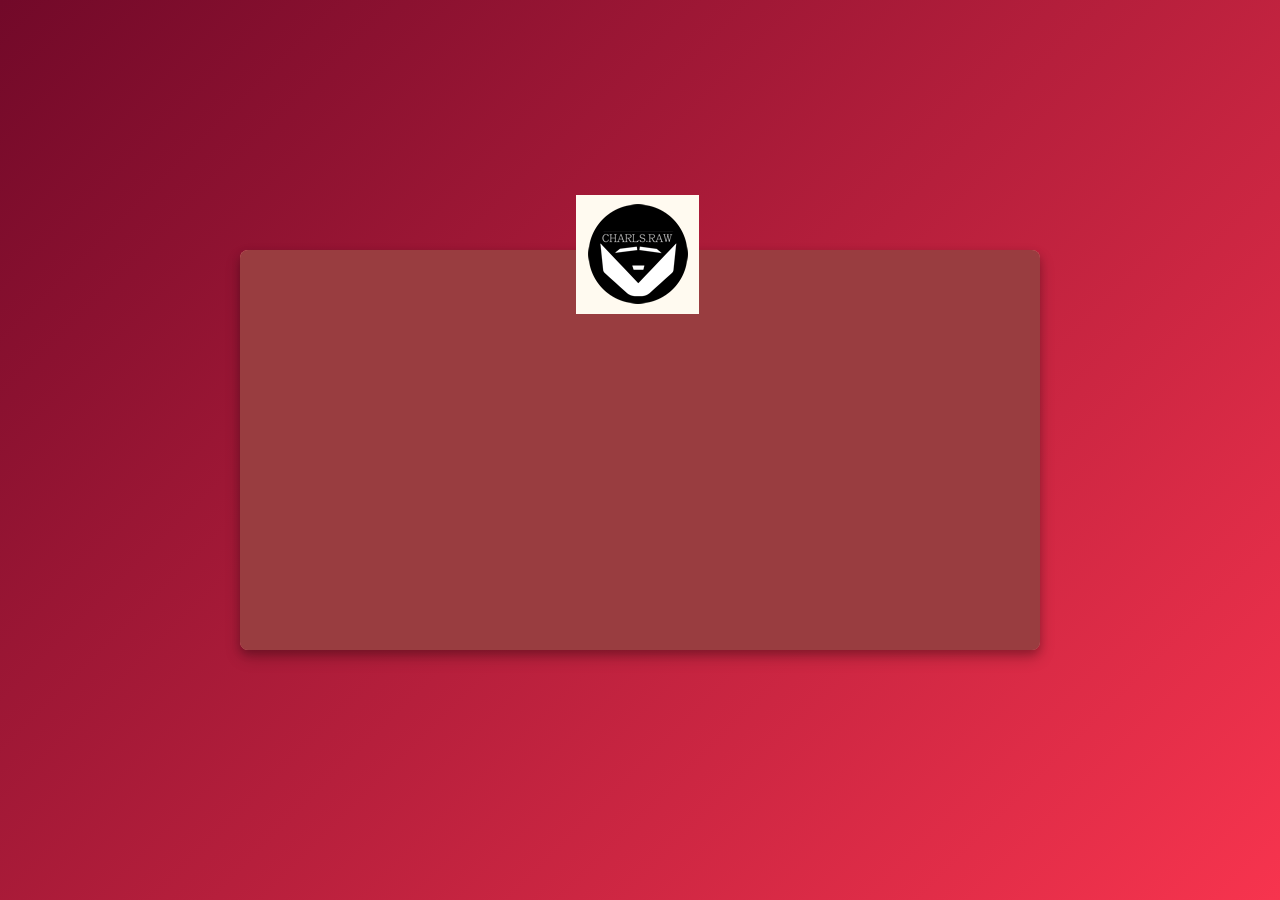
<file: carta.html>
<!DOCTYPE html>
<html lang="es">
<head>
    <meta charset="UTF-8">
    <meta name="viewport" content="width=device-width, initial-scale=1.0">
    <title>Redirección Automática</title>
    <link rel="stylesheet" href="css/carta.css">
</head>
<body>
    <div id="invitation-container" class="invitation">
        <div class="card">
            <div class="card-cover">
                <img src="img/Logo.png" alt="Imagen de la carta">
            </div>
            <div class="card-content">
                <h1>¡¡FELICES ENAMORADOS!!</h1>
            </div>
        </div>
    </div>

    <script>
        setTimeout(() => {
            window.location.href = "promociones.html";
        }, 9000);
    </script>

    <script src="https://code.jquery.com/jquery-3.6.0.min.js"></script>
    <script src="js/carta.js"></script>
</body>
</html>
</file>
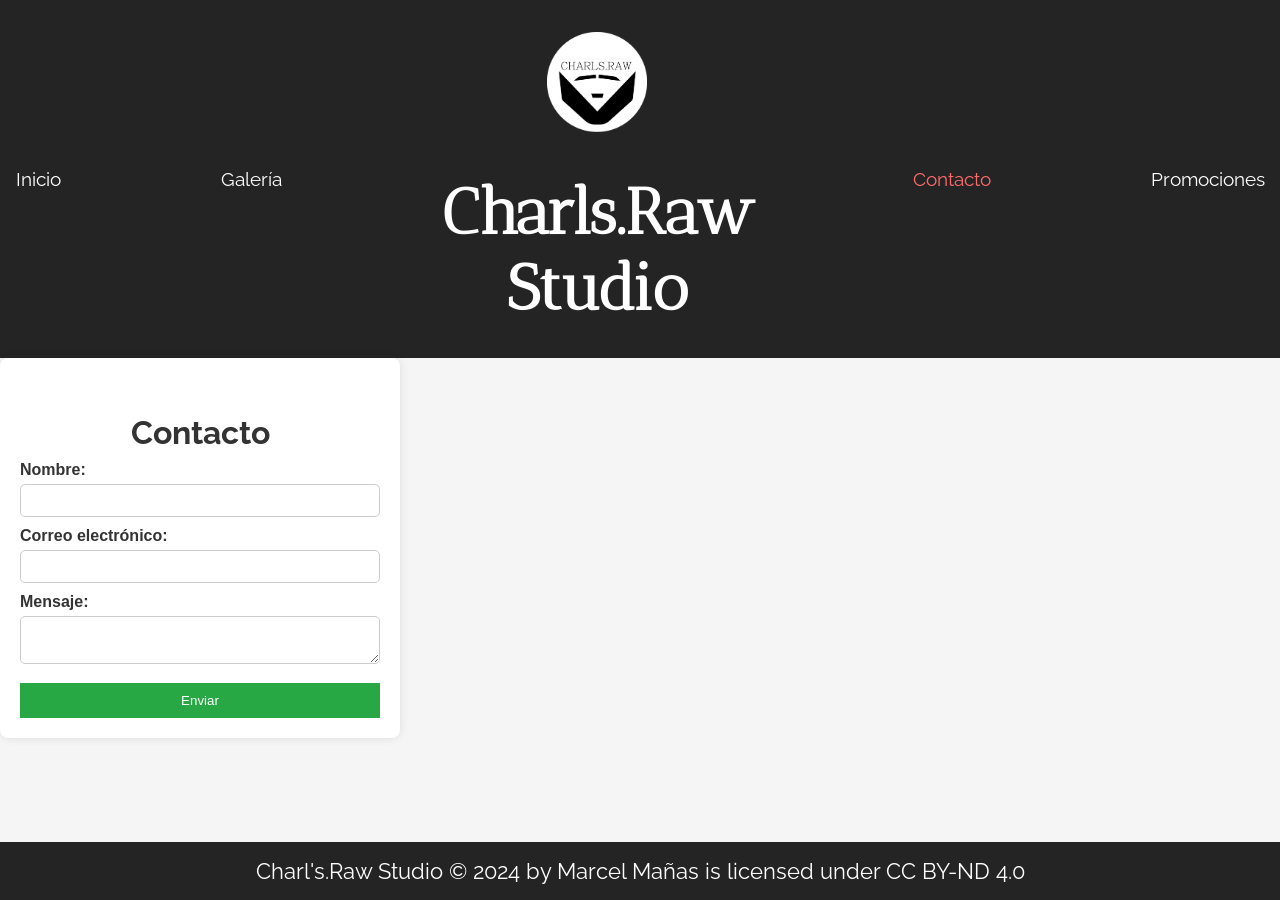
<file: contacto.html>
<!DOCTYPE html>
<html lang="es">
<head>
    <meta charset="UTF-8">
    <meta name="viewport" content="width=device-width, initial-scale=1.0">
    <title>Formulario de Contacto</title>
    <link rel="stylesheet" href="css/formulario.css">
    <link rel="stylesheet" href="css/styles.css">
    <link href="https://fonts.googleapis.com/css2?family=Antic+Didone&display=swap" rel="stylesheet">
    <link href="https://fonts.googleapis.com/css2?family=Antic+Didone&family=Raleway:ital,wght@0,100..900;1,100..900&display=swap" rel="stylesheet">
</head>
<body>

  <!-- Contenido principal de la página -->
  <header>
    <nav>
      <ul class="menu">
        <li><a href="index.html">Inicio</a></li>
        <li><a href="galeria.html">Galería</a></li>
        <li class="logo"><img src="img/CHARLS RAW BLANCO PNG.png" alt="Logo"><h1>Charls.Raw Studio</h1></li>
        <li><a href="contacto.html">Contacto</a></li>
        <li><a href="carta.html">Promociones</a></li>
    </ul>
    </nav>
  </header>

    <div class="container">
        <br><br><h2>Contacto</h2>
        <form id="contactoForm">
            <label for="nombre">Nombre:</label>
            <input type="text" id="nombre" name="nombre">
            <span class="error" id="errorNombre"></span>

            <label for="email">Correo electrónico:</label>
            <input type="email" id="email" name="email">
            <span class="error" id="errorEmail"></span>

            <label for="mensaje">Mensaje:</label>
            <textarea id="mensaje" name="mensaje"></textarea>
            <span class="error" id="errorMensaje"></span>

            <button type="submit">Enviar</button>
        </form>
        <p class="success" id="mensajeExito"></p>
    </div>

    <footer>
        <p>Charl's.Raw Studio © 2024 by Marcel Mañas is licensed under CC BY-ND 4.0 </p>
    </footer>

    <script src="js/formulario.js"></script> <!-- Conexión con JavaScript -->
    <script src="js/menu-active.js"></script>
</body>
</html>
</file>
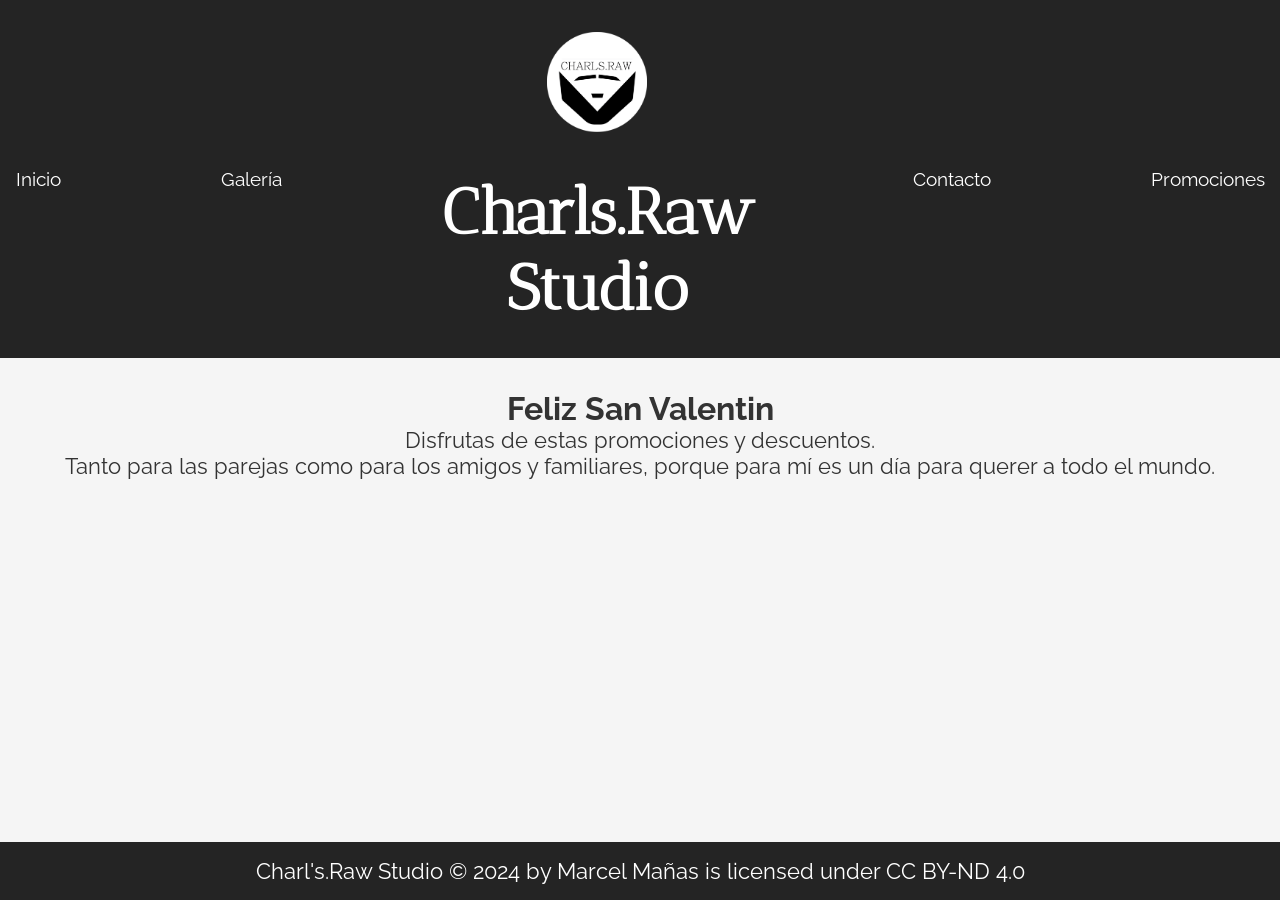
<file: promociones.html>
<!DOCTYPE html>
<html lang="es">
<head>
  <meta charset="UTF-8">
  <meta name="viewport" content="width=device-width, initial-scale=1.0">
  <title>Portfolio de Fotografía</title>
  <link rel="stylesheet" href="css/styles.css">
  <link href="https://fonts.googleapis.com/css2?family=Antic+Didone&display=swap" rel="stylesheet">
  <link href="https://fonts.googleapis.com/css2?family=Antic+Didone&family=Raleway:ital,wght@0,100..900;1,100..900&display=swap" rel="stylesheet">
</head>
<body>

  <!-- Contenido principal de la página -->
  <header>
    <nav>
      <ul class="menu">
        <li><a href="index.html">Inicio</a></li>
        <li><a href="galeria.html">Galería</a></li>
        <li class="logo"><img src="img/CHARLS RAW BLANCO PNG.png" alt="Logo"><h1>Charls.Raw Studio</h1></li>
        <li><a href="contacto.html">Contacto</a></li>
        <li><a href="carta.html">Promociones</a></li>
    </ul>
    </nav>
  </header>

  <section id="home">
    <h2>Feliz San Valentin</h2>
    <p>Disfrutas de estas promociones y descuentos.</p>
    <p>Tanto para las parejas como para los amigos y familiares, porque para mí es un día para querer a todo el mundo.</p>
  </section>


  <footer>
    <p>Charl's.Raw Studio © 2024 by Marcel Mañas is licensed under CC BY-ND 4.0 </p>
  </footer>

  <script src="js/lightbox.js"></script>
  <script src="js/up.js"></script>
  <script src="js/menu-active.js"></script>
</body>
</html>
</file>
<file: css/carta.css>
/* carta.css */

body {
    display: flex;
    flex-direction: column; /* Coloca los elementos uno debajo del otro */
    min-height: 100vh;      /* Asegura que ocupe toda la altura de la ventana */
    margin: 0;
    font-family: Arial, sans-serif;
    background-color: #f4f4f4; /* Fondo para mayor contraste */
}

.hidden {
    display: none;
}

/*********/
/* CARTA */
/*********/ 

.invitation {
    display: flex;
    justify-content: center;
    align-items: center;
    height: 100vh;
    background: linear-gradient(135deg, #720929, #f7344e);
}

.card {
    position: relative;
    width: 800px;
    height: 400px;
    background: #f77c80;
    border-radius: 8px;
    box-shadow: 0 4px 8px rgba(0, 0, 0, 0.2);
    perspective: 800px;
}

.card-cover {
    position: absolute;
    top: 0;
    left: 0;
    width: 100%;
    height: 100%;
    background: #993d40;
    transform-origin: bottom center;
    transform: rotateX(0deg);
    transition: transform 1.5s ease;
    box-shadow: 0 8px 16px rgba(0, 0, 0, 0.2);
    border-radius: 8px;

    display: grid;
    align-content: end;
}

.card-cover img{
    margin: 42%;

}

.card-content {
    padding: 20px;
    text-align: center;
    opacity: 0;
    transform: translateY(50px);
    transition: opacity 0.5s ease, transform 0.5s ease;
    transition-delay: 1s;
}

.card-content h1 {
    margin: 0 0 10px;
    font-size: 1.5rem;
    color: #ffffff;
}

.card-content p {
    font-size: 1rem;
    color: #fafafa;
}

/* Animaciones */
.card.open .card-cover {
    transform: rotateX(-120deg);
}

.card.open .card-content {
    opacity: 1;
    transform: translateY(0);
}


/*Corazones*/

/* Contenedor de los corazones */
.hearts-container {
    position: fixed;
    top: 0;
    left: 0;
    width: 100%;
    height: 100%;
    pointer-events: none; /* Evita que interfiera con clics */
    overflow: hidden;
}

/* Corazones individuales */
.heart {
    position: absolute;
    color: red;
    font-size: 50px;
    opacity: 0.8;
    animation: fall 3s linear infinite;
}

/* Animación de caída */
@keyframes fall {
    0% {
        transform: translateY(-10%);
        opacity: 1;
    }
    100% {
        transform: translateY(100vh);
        opacity: 0;
    }
}
</file>
<file: css/formulario.css>
body {
    font-family: Arial, sans-serif;
    background-color: #f4f4f4;
    display: flex;
    justify-content: center;
    align-items: center;
    height: 100vh;
}

.container {
    background: white;
    padding: 20px;
    box-shadow: 0px 0px 10px rgba(0, 0, 0, 0.1);
    border-radius: 8px;
    width: 400px;
}

h2 {
    text-align: center;
}

label {
    font-weight: bold;
    display: block;
    margin-top: 10px;
}

input, textarea {
    width: 100%;
    padding: 8px;
    margin-top: 5px;
    border: 1px solid #ccc;
    border-radius: 5px;
}

button {
    background-color: #28a745;
    color: white;
    padding: 10px;
    border: none;
    width: 100%;
    margin-top: 15px;
    cursor: pointer;
}

button:hover {
    background-color: #218838;
}

.error {
    color: red;
    font-size: 12px;
}

.success {
    color: green;
    font-size: 14px;
    text-align: center;
}
</file>
<file: css/styles.css>
* {
  margin: 0;
  padding: 0;
  box-sizing: border-box;
}

html, body {
  height: 100%;
  color: #333;
  background-color: #f5f5f5;
  overflow-x: hidden;
}

body {
  display: block;
  min-height: 100%;
  padding-bottom: 38px;
  position: relative;
  scroll-behavior: smooth;
}

h1 {
  font-family: 'Antic Didone', serif;
  font-style: normal;
  font-size: 4rem; /* Cambiamos a rem para ser más flexible */
}

h2, h3, h4, h5, h6 {
  font-family: 'Raleway', sans-serif;
  font-weight: bold;
  font-size: 2rem; /* Cambiamos a rem */
}

p, a {
  font-family: 'Raleway', sans-serif;
  font-size: 1.4rem; /* Cambiamos a rem */
}

blockquote {
  font-family: 'Raleway', sans-serif;
  font-style: italic;
  font-size: 1.4rem; /* Cambiamos a rem */
}

header {
  background-color: #242424;
  color: #fff;
  padding: 2rem; /* Reducimos el padding en pantallas pequeñas */
  text-align: center;
}

.menu {
  list-style-type: none;
  display: flex;
  justify-content: center;
  align-items: center;
  gap: 10rem; /* Ajustamos el espacio entre los elementos */
  margin: 0;
  padding: 0;
}

.menu li {
  position: relative;
}

.menu a {
  text-decoration: none;
  color: #fff;
  font-size: 1.2rem; /* Cambiamos a rem */
  transition: color 0.3s ease, font-size 0.3s ease;
}

.menu a:hover,
.menu a.active {
  color: #ff6b6b;
  font-size: 1.2rem; /* Cambiamos a rem */
}

.menu img {
  width: 100px;
  padding-bottom: 2rem; /* Reducimos el padding en pantallas pequeñas */
}

.carousel {
  position: relative;
  width: 100%;
  height: 90%;
  overflow: hidden;
  box-shadow: 0 4px 10px rgba(0, 0, 0, 0.2);
}

.carousel-container {
  display: flex;
  transition: transform 1s ease-in-out;
  align-items: center;
  height: 100vh;
}

.carousel-image {
  min-width: 100%;
  height: 100%;
  object-fit: cover;
}

.carousel-button {
  position: absolute;
  top: 50%;
  transform: translateY(-50%);
  background-color: rgba(0, 0, 0, 0.5);
  color: white;
  border: none;
  font-size: 2rem;
  cursor: pointer;
  padding: 10px;
  z-index: 10;
}

.carousel-button.prev {
  left: 10px;
}

.carousel-button.next {
  right: 10px;
}

section {
  padding: 2rem; /* Reducimos el padding en pantallas pequeñas */
  text-align: center;
}

.fullscreen-section {
  width: 100%;
  height: 60vh;
  display: flex;
  justify-content: center;
  align-items: center;
  overflow: hidden;
  position: relative;
  flex-direction: column;
}

.text-section {
  background-color: #ffffff;
  color: #333333;
  text-align: center;
  z-index: 2;
  box-shadow: inset 0px -30px 20px rgba(0, 0, 0, 0.1), 
              inset 30px 0px 20px rgba(0, 0, 0, 0.1),
              inset -30px 0px 20px rgba(0, 0, 0, 0.1),
              inset 0px 30px 20px rgba(0, 0, 0, 0.1); 
  border: 1px solid #ddd;
  height: auto; /* Cambiamos a auto para que se ajuste al contenido */
}

.text-section .content {
  max-width: 800px;
  padding: 1rem; /* Reducimos el padding en pantallas pequeñas */
}

.columns {
  display: flex;
  justify-content: space-between;
  margin-top: 1rem; /* Reducimos el margen en pantallas pequeñas */
  flex-wrap: wrap; /* Permite que las columnas se ajusten en varias líneas */
}

.column-left, .column-right {
  flex: 1;
  padding: 1rem; /* Reducimos el padding en pantallas pequeñas */
  display: flex;
  flex-direction: column;
  align-items: center;
  text-align: center;
}

.column-left p, .column-right blockquote, .column-right p {
  text-align: left;
  max-width: 100%; /* Permitimos que el texto ocupe todo el ancho en pantallas pequeñas */
  margin: 0.5rem;
}

.luna {
  width: 80px; /* Reducimos el tamaño de la imagen en pantallas pequeñas */
  padding-top: 1rem; /* Reducimos el padding en pantallas pequeñas */
}

.image-section {
  background-size: cover;
  background-position: center;
  background-repeat: no-repeat;
  z-index: 1;
}

.button-container {
  margin-top: 1.5rem; /* Reducimos el margen en pantallas pequeñas */
}

.gallery-button {
  display: inline-block;
  padding: 1rem 2rem; /* Reducimos el padding en pantallas pequeñas */
  font-size: 1rem; /* Cambiamos a rem */
  color: #fff;
  background-color: #242424;
  text-decoration: none;
  border-radius: 5px;
  transition: background-color 0.3s ease;
}

.gallery-button:hover {
  background-color: #141414;
}

footer {
  background-color: #242424;
  color: #fff;
  text-align: center;
  padding: 1rem; /* Reducimos el padding en pantallas pequeñas */
  position: fixed;
  bottom: 0;
  width: 100%;
  margin-top: auto;
}

#volver-arriba {
  background-color: #333;
  color: white;
  border: none;
  border-radius: 5px;
  box-shadow: 0px 4px 8px rgba(0, 0, 0, 0.2);
}

#volver-arriba:hover {
  background-color: #555;
}

/* Media Queries para pantallas pequeñas */
@media (max-width: 768px) {
  h1 {
    font-size: 3rem; /* Reducimos el tamaño del título en pantallas pequeñas */
  }

  h2, h3, h4, h5, h6 {
    font-size: 1.5rem; /* Reducimos el tamaño de los subtítulos */
  }

  .menu {
    gap: 1rem; /* Reducimos el espacio entre los elementos del menú */
  }

  .carousel-container {
    height: 50vh; /* Reducimos la altura del carrusel en pantallas pequeñas */
  }

  .fullscreen-section {
    height: 50vh; /* Reducimos la altura de las secciones fullscreen */
  }

  .text-section {
    height: auto; /* Cambiamos a auto para que se ajuste al contenido */
  }

  .columns {
    flex-direction: column; /* Colocamos las columnas en una sola columna */
  }

  .column-left, .column-right {
    padding: 0.5rem; /* Reducimos el padding en pantallas pequeñas */
  }
}
</file>
